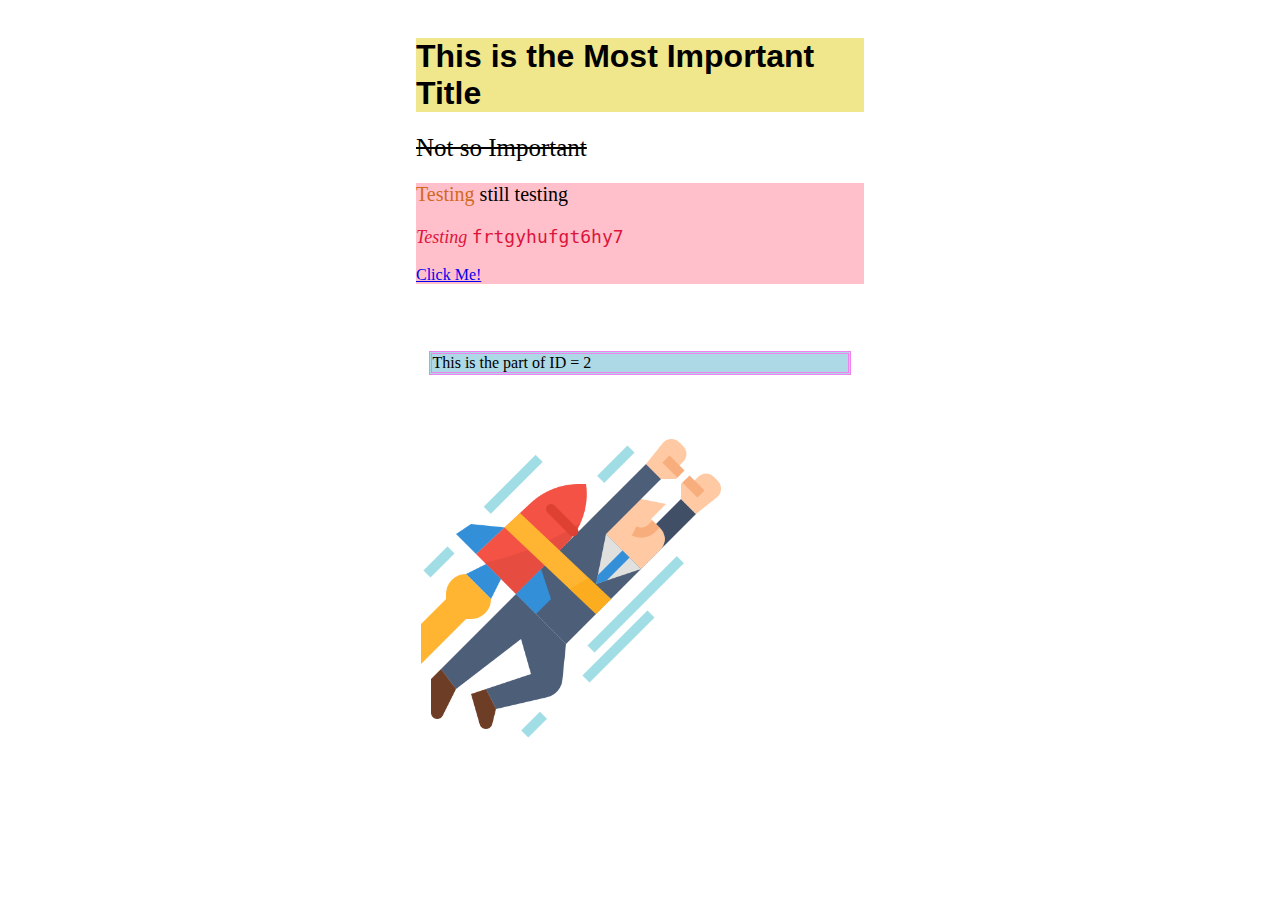
<file: index.html>
<!DOCTYPE html>
<html>

<head>
    <title>Hello World</title>
    <link rel="stylesheet" type="text/css" href="ItCS_HW_1210.css">
</head>

<body>
    <h1>This is the Most Important Title</h1>
    <h2>Not so Important</h2>
    <div class="div1" id="a1">
        <p style="font-size: 20px;">
            <b style="color: chocolate;">Testing</b> still testing
        </p>
        <p style="font-size: 18px; color:crimson">
            <i>Testing</i>
            <code>frtgyhufgt6hy7</code>
        </p>
        <a href="./template.html">
            Click Me!
        </a>
    </div>
    <br><br><br>
    <div class="div2" id="a2">
        This is the part of ID = 2
    </div>
    <br><br>
    <div class="div3" id="a3">
        <img id="boost" src="./images/boost.png" alt="boost">
    </div>

</body>

</html>
</file>
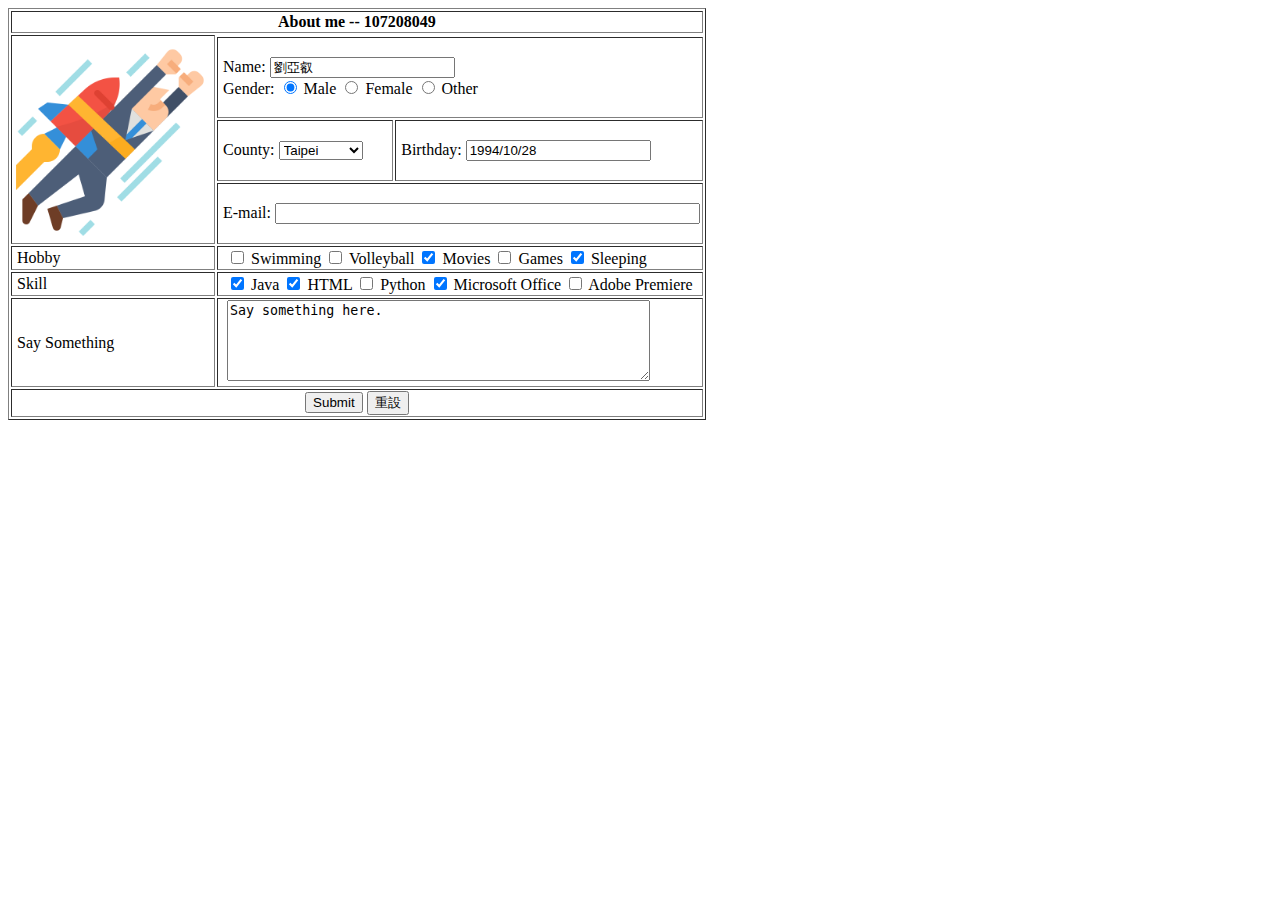
<file: ItCS html homework 1203.html>
<html>

<head>
    <title>ItCS HTML homework 1127</title>
</head>

<body>
    <form action="">
        <table border="1">
            <tr>
                <th colspan="3">About me -- 107208049</th>
            </tr>
            <tr>
                <td rowspan="4">
                    <img src="./images/boost.png" alt="boost" width="200" height="200">
                </td>
                <tr>
                    <td colspan="2">
                        <br>
                        <label for="Name">&nbsp;Name:
                            <input type="text" id="Name" value="劉亞叡">
                        </label>
                        <br> &nbsp;Gender:
                        <input type="radio" id="Male" name="Male" value="Male" checked>
                        <label for="Male">Male</label>
                        <input type="radio" id="Female" name="Female" value="Female">
                        <label for="Female">Female</label>
                        <input type="radio" id="Other" name="Other" value="Other">
                        <label for="Other">Other</label>
                        <br><br>
                    </td>
                </tr>
                <tr>
                    <td>
                        <label for="County">&nbsp;County:</label>
                        <select name="County" id="County">
                            <option value="Taipei">Taipei</option>
                            <option value="Taoyuan">Taoyuan</option>
                            <option value="Hsinchu">Hsinchu</option>
                            <option value="Changhua">Changhua</option>
                         </select>
                    </td>
                    <td>
                        <br>
                        <label for="Birthday">&nbsp;Birthday:</label>
                        <input type="text" id="Birthday" value="1994/10/28"><br><br>
                    </td>
                </tr>
                <tr>
                    <td colspan="2">
                        <br>
                        <label for="E-mail">&nbsp;E-mail:</label>
                        <input type="text" id="E-mail" size="50">
                        <br><br>
                    </td>
                </tr>
                </td>
            </tr>
            <tr>
                <td>&nbsp;Hobby</td>
                <td colspan="2">
                    &nbsp;
                    <input type="checkbox" id="Swimming" name="Swimming" value="Swimming">
                    <label for="Swimming">Swimming</label>
                    <input type="checkbox" id="Volleyball" name="Volleyball" value="Volleyball">
                    <label for="Volleyball">Volleyball</label>
                    <input type="checkbox" id="Movies" name="Movies" value="Movies" checked>
                    <label for="Movies">Movies</label>
                    <input type="checkbox" id="Games" name="Games" value="Games">
                    <label for="Games">Games</label>
                    <input type="checkbox" id="Sleeping" name="Sleeping" value="Sleeping" checked>
                    <label for="Sleeping">Sleeping</label>
                </td>
            </tr>
            <tr>
                <td>&nbsp;Skill</td>
                <td colspan="2">
                    &nbsp;
                    <input type="checkbox" id="Java" name="Java" value="Java" checked>
                    <label for="Java">Java</label>
                    <input type="checkbox" id="HTML" name="HTML" value="HTML" checked>
                    <label for="HTML">HTML</label>
                    <input type="checkbox" id="Python" name="Python" value="Python">
                    <label for="Python">Python</label>
                    <input type="checkbox" id="Microsoft Office" name="Microsoft Office" value="Microsoft Office" checked>
                    <label for="Microsoft Office">Microsoft Office</label>
                    <input type="checkbox" id="Adobe Premiere" name="Adobe Premiere" value="Adobe Premiere">
                    <label for="Adobe Premiere">Adobe Premiere</label> &nbsp;
                </td>
            </tr>
            <tr>
                <td>&nbsp;Say Something</td>
                <td colspan="2">
                    &nbsp;
                    <textarea name="Comments" id="Comments" cols="50" rows="5">Say something here.</textarea>
                </td>
            </tr>
            <tr>
                <th colspan="3">
                    <input type="submit" value="Submit">
                    <input type="reset" value="重設">
                </th>
            </tr>
        </table>
    </form>
</body>

</html>
</file>
<file: ItCS_HW_1210.css>
body {
    width: 35%;
    height: 50%;
    margin: 3%;
    margin-left: auto;
    margin-right: auto;
    overflow: scroll;
}

h1 {
    background-color: khaki;
    font-family: Arial, Helvetica, sans-serif;
}

h2 {
    font-weight: normal;
    font-size: 25px;
    text-decoration: line-through;
}

.div1 {
    background-color: pink;
}

#a2 {
    margin: 3%;
    border-style: double;
    border-width: 3px;
    border-color: violet;
    background-color: lightblue;
}

#boost {
    width: 20em;
}

p {
    font-weight: lighter;
    margin-right: auto;
}
</file>
